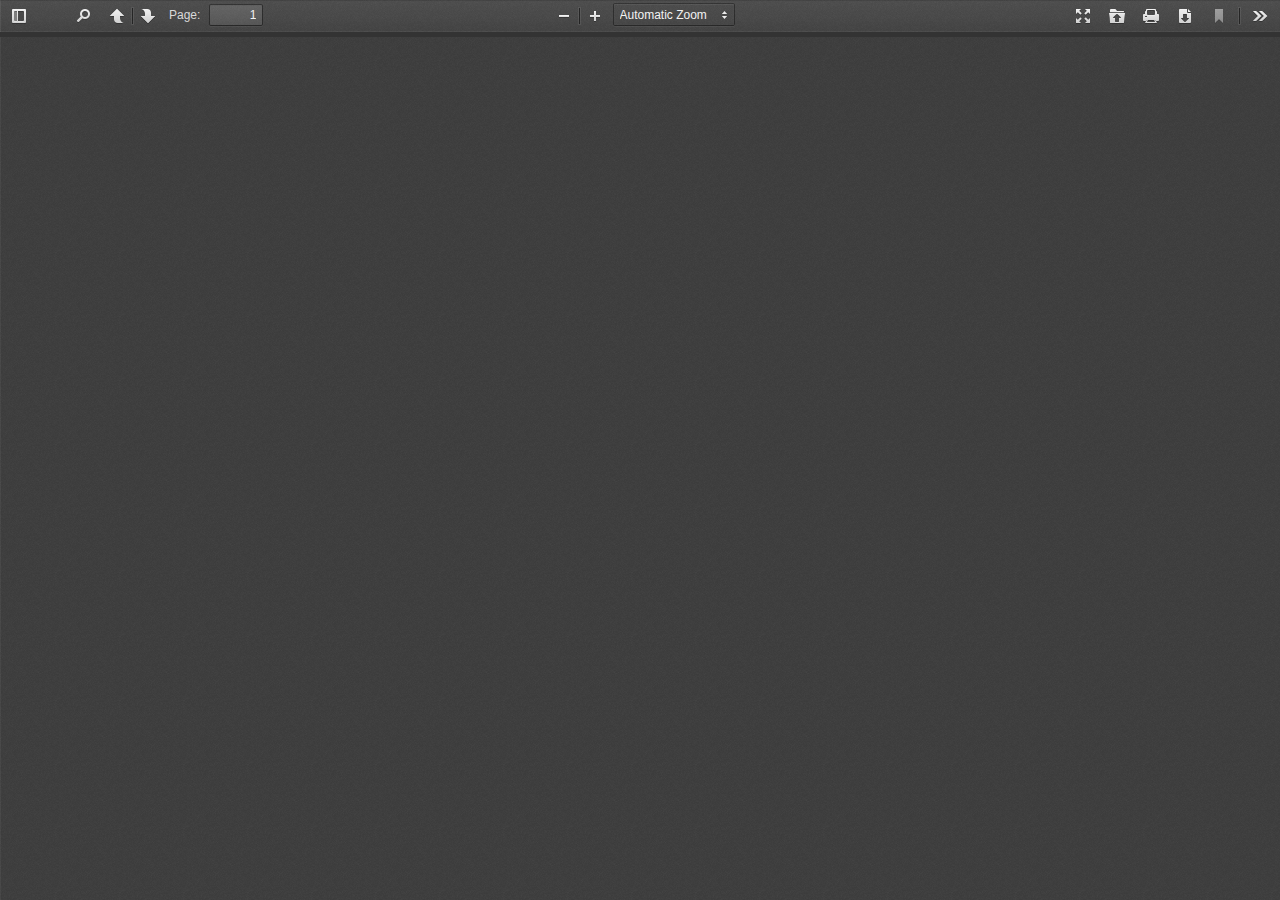
<file: indexdata/graphics/KolorBox/pdfjs/web/viewer.html>
﻿<!DOCTYPE html>
<!--
Copyright 2012 Mozilla Foundation

Licensed under the Apache License, Version 2.0 (the "License");
you may not use this file except in compliance with the License.
You may obtain a copy of the License at

    http://www.apache.org/licenses/LICENSE-2.0

Unless required by applicable law or agreed to in writing, software
distributed under the License is distributed on an "AS IS" BASIS,
WITHOUT WARRANTIES OR CONDITIONS OF ANY KIND, either express or implied.
See the License for the specific language governing permissions and
limitations under the License.

Adobe CMap resources are covered by their own copyright but the same license:

    Copyright 1990-2015 Adobe Systems Incorporated.

See https://github.com/adobe-type-tools/cmap-resources
-->
<html dir="ltr" mozdisallowselectionprint moznomarginboxes>
  <head>
    <meta charset="utf-8">
    <meta name="viewport" content="width=device-width, initial-scale=1, maximum-scale=1">
    <meta name="google" content="notranslate">
    <title>PDF.js viewer</title>

    <link rel="stylesheet" href="viewer.css"/>
    <script src="compatibility.js"></script>

	<!-- This snippet is used in production (included from viewer.html) -->
	<link rel="resource" type="application/l10n" href="locale/locale.properties"/>
	<script src="l10n.js"></script>
	<script src="../build/pdf.js"></script>

    <script src="debugger.js"></script>
    <script src="viewer.js"></script>
	<script>
		/*
		function getParameterByName(name) {
			name = name.replace(/[\[]/, "\\[").replace(/[\]]/, "\\]");
			var regex = new RegExp("[\\?&]" + name + "=([^&#]*)"),
				results = regex.exec(location.search);
			return results === null ? "" : decodeURIComponent(results[1].replace(/\+/g, " "));
		}
		DEFAULT_URL = '../../../../'+getParameterByName('pdf');
		*/
	</script>
  </head>

  <body tabindex="1" class="loadingInProgress">
    <div id="outerContainer">

      <div id="sidebarContainer">
        <div id="toolbarSidebar">
          <div class="splitToolbarButton toggled">
            <button id="viewThumbnail" class="toolbarButton group toggled" title="Show Thumbnails" tabindex="2" data-l10n-id="thumbs">
               <span data-l10n-id="thumbs_label">Thumbnails</span>
            </button>
            <button id="viewOutline" class="toolbarButton group" title="Show Document Outline" tabindex="3" data-l10n-id="outline">
               <span data-l10n-id="outline_label">Document Outline</span>
            </button>
            <button id="viewAttachments" class="toolbarButton group" title="Show Attachments" tabindex="4" data-l10n-id="attachments">
               <span data-l10n-id="attachments_label">Attachments</span>
            </button>
          </div>
        </div>
        <div id="sidebarContent">
          <div id="thumbnailView">
          </div>
          <div id="outlineView" class="hidden">
          </div>
          <div id="attachmentsView" class="hidden">
          </div>
        </div>
      </div>  <!-- sidebarContainer -->

      <div id="mainContainer">
        <div class="findbar hidden doorHanger hiddenSmallView" id="findbar">
          <label for="findInput" class="toolbarLabel" data-l10n-id="find_label">Find:</label>
          <input id="findInput" class="toolbarField" tabindex="91">
          <div class="splitToolbarButton">
            <button class="toolbarButton findPrevious" title="" id="findPrevious" tabindex="92" data-l10n-id="find_previous">
              <span data-l10n-id="find_previous_label">Previous</span>
            </button>
            <div class="splitToolbarButtonSeparator"></div>
            <button class="toolbarButton findNext" title="" id="findNext" tabindex="93" data-l10n-id="find_next">
              <span data-l10n-id="find_next_label">Next</span>
            </button>
          </div>
          <input type="checkbox" id="findHighlightAll" class="toolbarField" tabindex="94">
          <label for="findHighlightAll" class="toolbarLabel" data-l10n-id="find_highlight">Highlight all</label>
          <input type="checkbox" id="findMatchCase" class="toolbarField" tabindex="95">
          <label for="findMatchCase" class="toolbarLabel" data-l10n-id="find_match_case_label">Match case</label>
          <span id="findMsg" class="toolbarLabel"></span>
        </div>  <!-- findbar -->

        <div id="secondaryToolbar" class="secondaryToolbar hidden doorHangerRight">
          <div id="secondaryToolbarButtonContainer">
            <button id="secondaryPresentationMode" class="secondaryToolbarButton presentationMode visibleLargeView" title="Switch to Presentation Mode" tabindex="51" data-l10n-id="presentation_mode">
              <span data-l10n-id="presentation_mode_label">Presentation Mode</span>
            </button>

            <button id="secondaryOpenFile" class="secondaryToolbarButton openFile visibleLargeView" title="Open File" tabindex="52" data-l10n-id="open_file">
              <span data-l10n-id="open_file_label">Open</span>
            </button>

            <button id="secondaryPrint" class="secondaryToolbarButton print visibleMediumView" title="Print" tabindex="53" data-l10n-id="print">
              <span data-l10n-id="print_label">Print</span>
            </button>

            <button id="secondaryDownload" class="secondaryToolbarButton download visibleMediumView" title="Download" tabindex="54" data-l10n-id="download">
              <span data-l10n-id="download_label">Download</span>
            </button>

            <a href="#" id="secondaryViewBookmark" class="secondaryToolbarButton bookmark visibleSmallView" title="Current view (copy or open in new window)" tabindex="55" data-l10n-id="bookmark">
              <span data-l10n-id="bookmark_label">Current View</span>
            </a>

            <div class="horizontalToolbarSeparator visibleLargeView"></div>

            <button id="firstPage" class="secondaryToolbarButton firstPage" title="Go to First Page" tabindex="56" data-l10n-id="first_page">
              <span data-l10n-id="first_page_label">Go to First Page</span>
            </button>
            <button id="lastPage" class="secondaryToolbarButton lastPage" title="Go to Last Page" tabindex="57" data-l10n-id="last_page">
              <span data-l10n-id="last_page_label">Go to Last Page</span>
            </button>

            <div class="horizontalToolbarSeparator"></div>

            <button id="pageRotateCw" class="secondaryToolbarButton rotateCw" title="Rotate Clockwise" tabindex="58" data-l10n-id="page_rotate_cw">
              <span data-l10n-id="page_rotate_cw_label">Rotate Clockwise</span>
            </button>
            <button id="pageRotateCcw" class="secondaryToolbarButton rotateCcw" title="Rotate Counterclockwise" tabindex="59" data-l10n-id="page_rotate_ccw">
              <span data-l10n-id="page_rotate_ccw_label">Rotate Counterclockwise</span>
            </button>

            <div class="horizontalToolbarSeparator"></div>

            <button id="toggleHandTool" class="secondaryToolbarButton handTool" title="Enable hand tool" tabindex="60" data-l10n-id="hand_tool_enable">
              <span data-l10n-id="hand_tool_enable_label">Enable hand tool</span>
            </button>

            <div class="horizontalToolbarSeparator"></div>

            <button id="documentProperties" class="secondaryToolbarButton documentProperties" title="Document Properties…" tabindex="61" data-l10n-id="document_properties">
              <span data-l10n-id="document_properties_label">Document Properties…</span>
            </button>
          </div>
        </div>  <!-- secondaryToolbar -->

        <div class="toolbar">
          <div id="toolbarContainer">
            <div id="toolbarViewer">
              <div id="toolbarViewerLeft">
                <button id="sidebarToggle" class="toolbarButton" title="Toggle Sidebar" tabindex="11" data-l10n-id="toggle_sidebar">
                  <span data-l10n-id="toggle_sidebar_label">Toggle Sidebar</span>
                </button>
                <div class="toolbarButtonSpacer"></div>
                <button id="viewFind" class="toolbarButton group hiddenSmallView" title="Find in Document" tabindex="12" data-l10n-id="findbar">
                   <span data-l10n-id="findbar_label">Find</span>
                </button>
                <div class="splitToolbarButton">
                  <button class="toolbarButton pageUp" title="Previous Page" id="previous" tabindex="13" data-l10n-id="previous">
                    <span data-l10n-id="previous_label">Previous</span>
                  </button>
                  <div class="splitToolbarButtonSeparator"></div>
                  <button class="toolbarButton pageDown" title="Next Page" id="next" tabindex="14" data-l10n-id="next">
                    <span data-l10n-id="next_label">Next</span>
                  </button>
                </div>
                <label id="pageNumberLabel" class="toolbarLabel" for="pageNumber" data-l10n-id="page_label">Page: </label>
                <input type="number" id="pageNumber" class="toolbarField pageNumber" value="1" size="4" min="1" tabindex="15">
                <span id="numPages" class="toolbarLabel"></span>
              </div>
              <div id="toolbarViewerRight">
                <button id="presentationMode" class="toolbarButton presentationMode hiddenLargeView" title="Switch to Presentation Mode" tabindex="31" data-l10n-id="presentation_mode">
                  <span data-l10n-id="presentation_mode_label">Presentation Mode</span>
                </button>

                <button id="openFile" class="toolbarButton openFile hiddenLargeView" title="Open File" tabindex="32" data-l10n-id="open_file">
                  <span data-l10n-id="open_file_label">Open</span>
                </button>

                <button id="print" class="toolbarButton print hiddenMediumView" title="Print" tabindex="33" data-l10n-id="print">
                  <span data-l10n-id="print_label">Print</span>
                </button>

                <button id="download" class="toolbarButton download hiddenMediumView" title="Download" tabindex="34" data-l10n-id="download">
                  <span data-l10n-id="download_label">Download</span>
                </button>
                <a href="#" id="viewBookmark" class="toolbarButton bookmark hiddenSmallView" title="Current view (copy or open in new window)" tabindex="35" data-l10n-id="bookmark">
                  <span data-l10n-id="bookmark_label">Current View</span>
                </a>

                <div class="verticalToolbarSeparator hiddenSmallView"></div>

                <button id="secondaryToolbarToggle" class="toolbarButton" title="Tools" tabindex="36" data-l10n-id="tools">
                  <span data-l10n-id="tools_label">Tools</span>
                </button>
              </div>
              <div class="outerCenter">
                <div class="innerCenter" id="toolbarViewerMiddle">
                  <div class="splitToolbarButton">
                    <button id="zoomOut" class="toolbarButton zoomOut" title="Zoom Out" tabindex="21" data-l10n-id="zoom_out">
                      <span data-l10n-id="zoom_out_label">Zoom Out</span>
                    </button>
                    <div class="splitToolbarButtonSeparator"></div>
                    <button id="zoomIn" class="toolbarButton zoomIn" title="Zoom In" tabindex="22" data-l10n-id="zoom_in">
                      <span data-l10n-id="zoom_in_label">Zoom In</span>
                     </button>
                  </div>
                  <span id="scaleSelectContainer" class="dropdownToolbarButton">
                     <select id="scaleSelect" title="Zoom" tabindex="23" data-l10n-id="zoom">
                      <option id="pageAutoOption" title="" value="auto" selected="selected" data-l10n-id="page_scale_auto">Automatic Zoom</option>
                      <option id="pageActualOption" title="" value="page-actual" data-l10n-id="page_scale_actual">Actual Size</option>
                      <option id="pageFitOption" title="" value="page-fit" data-l10n-id="page_scale_fit">Fit Page</option>
                      <option id="pageWidthOption" title="" value="page-width" data-l10n-id="page_scale_width">Full Width</option>
                      <option id="customScaleOption" title="" value="custom"></option>
                      <option title="" value="0.5" data-l10n-id="page_scale_percent" data-l10n-args='{ "scale": 50 }'>50%</option>
                      <option title="" value="0.75" data-l10n-id="page_scale_percent" data-l10n-args='{ "scale": 75 }'>75%</option>
                      <option title="" value="1" data-l10n-id="page_scale_percent" data-l10n-args='{ "scale": 100 }'>100%</option>
                      <option title="" value="1.25" data-l10n-id="page_scale_percent" data-l10n-args='{ "scale": 125 }'>125%</option>
                      <option title="" value="1.5" data-l10n-id="page_scale_percent" data-l10n-args='{ "scale": 150 }'>150%</option>
                      <option title="" value="2" data-l10n-id="page_scale_percent" data-l10n-args='{ "scale": 200 }'>200%</option>
                      <option title="" value="3" data-l10n-id="page_scale_percent" data-l10n-args='{ "scale": 300 }'>300%</option>
                      <option title="" value="4" data-l10n-id="page_scale_percent" data-l10n-args='{ "scale": 400 }'>400%</option>
                    </select>
                  </span>
                </div>
              </div>
            </div>
            <div id="loadingBar">
              <div class="progress">
                <div class="glimmer">
                </div>
              </div>
            </div>
          </div>
        </div>

        <menu type="context" id="viewerContextMenu">
          <menuitem id="contextFirstPage" label="First Page"
                    data-l10n-id="first_page"></menuitem>
          <menuitem id="contextLastPage" label="Last Page"
                    data-l10n-id="last_page"></menuitem>
          <menuitem id="contextPageRotateCw" label="Rotate Clockwise"
                    data-l10n-id="page_rotate_cw"></menuitem>
          <menuitem id="contextPageRotateCcw" label="Rotate Counter-Clockwise"
                    data-l10n-id="page_rotate_ccw"></menuitem>
        </menu>

        <div id="viewerContainer" tabindex="0">
          <div id="viewer" class="pdfViewer"></div>
        </div>

        <div id="errorWrapper" hidden='true'>
          <div id="errorMessageLeft">
            <span id="errorMessage"></span>
            <button id="errorShowMore" data-l10n-id="error_more_info">
              More Information
            </button>
            <button id="errorShowLess" data-l10n-id="error_less_info" hidden='true'>
              Less Information
            </button>
          </div>
          <div id="errorMessageRight">
            <button id="errorClose" data-l10n-id="error_close">
              Close
            </button>
          </div>
          <div class="clearBoth"></div>
          <textarea id="errorMoreInfo" hidden='true' readonly="readonly"></textarea>
        </div>
      </div> <!-- mainContainer -->

      <div id="overlayContainer" class="hidden">
        <div id="passwordOverlay" class="container hidden">
          <div class="dialog">
            <div class="row">
              <p id="passwordText" data-l10n-id="password_label">Enter the password to open this PDF file:</p>
            </div>
            <div class="row">
              <input type="password" id="password" class="toolbarField" />
            </div>
            <div class="buttonRow">
              <button id="passwordCancel" class="overlayButton"><span data-l10n-id="password_cancel">Cancel</span></button>
              <button id="passwordSubmit" class="overlayButton"><span data-l10n-id="password_ok">OK</span></button>
            </div>
          </div>
        </div>
        <div id="documentPropertiesOverlay" class="container hidden">
          <div class="dialog">
            <div class="row">
              <span data-l10n-id="document_properties_file_name">File name:</span> <p id="fileNameField">-</p>
            </div>
            <div class="row">
              <span data-l10n-id="document_properties_file_size">File size:</span> <p id="fileSizeField">-</p>
            </div>
            <div class="separator"></div>
            <div class="row">
              <span data-l10n-id="document_properties_title">Title:</span> <p id="titleField">-</p>
            </div>
            <div class="row">
              <span data-l10n-id="document_properties_author">Author:</span> <p id="authorField">-</p>
            </div>
            <div class="row">
              <span data-l10n-id="document_properties_subject">Subject:</span> <p id="subjectField">-</p>
            </div>
            <div class="row">
              <span data-l10n-id="document_properties_keywords">Keywords:</span> <p id="keywordsField">-</p>
            </div>
            <div class="row">
              <span data-l10n-id="document_properties_creation_date">Creation Date:</span> <p id="creationDateField">-</p>
            </div>
            <div class="row">
              <span data-l10n-id="document_properties_modification_date">Modification Date:</span> <p id="modificationDateField">-</p>
            </div>
            <div class="row">
              <span data-l10n-id="document_properties_creator">Creator:</span> <p id="creatorField">-</p>
            </div>
            <div class="separator"></div>
            <div class="row">
              <span data-l10n-id="document_properties_producer">PDF Producer:</span> <p id="producerField">-</p>
            </div>
            <div class="row">
              <span data-l10n-id="document_properties_version">PDF Version:</span> <p id="versionField">-</p>
            </div>
            <div class="row">
              <span data-l10n-id="document_properties_page_count">Page Count:</span> <p id="pageCountField">-</p>
            </div>
            <div class="buttonRow">
              <button id="documentPropertiesClose" class="overlayButton"><span data-l10n-id="document_properties_close">Close</span></button>
            </div>
          </div>
        </div>
      </div>  <!-- overlayContainer -->

    </div> <!-- outerContainer -->
    <div id="printContainer"></div>
<div id="mozPrintCallback-shim" hidden>
  <style>
@media print {
  #printContainer div {
    page-break-after: always;
    page-break-inside: avoid;
  }
}
  </style>
  <style scoped>
#mozPrintCallback-shim {
  position: fixed;
  top: 0;
  left: 0;
  height: 100%;
  width: 100%;
  z-index: 9999999;

  display: block;
  text-align: center;
  background-color: rgba(0, 0, 0, 0.5);
}
#mozPrintCallback-shim[hidden] {
  display: none;
}
@media print {
  #mozPrintCallback-shim {
    display: none;
  }
}

#mozPrintCallback-shim .mozPrintCallback-dialog-box {
  display: inline-block;
  margin: -50px auto 0;
  position: relative;
  top: 45%;
  left: 0;
  min-width: 220px;
  max-width: 400px;

  padding: 9px;

  border: 1px solid hsla(0, 0%, 0%, .5);
  border-radius: 2px;
  box-shadow: 0 1px 4px rgba(0, 0, 0, 0.3);

  background-color: #474747;

  color: hsl(0, 0%, 85%);
  font-size: 16px;
  line-height: 20px;
}
#mozPrintCallback-shim .progress-row {
  clear: both;
  padding: 1em 0;
}
#mozPrintCallback-shim progress {
  width: 100%;
}
#mozPrintCallback-shim .relative-progress {
  clear: both;
  float: right;
}
#mozPrintCallback-shim .progress-actions {
  clear: both;
}
  </style>
  <div class="mozPrintCallback-dialog-box">
    <!-- TODO: Localise the following strings -->
    Preparing document for printing...
    <div class="progress-row">
      <progress value="0" max="100"></progress>
      <span class="relative-progress">0%</span>
    </div>
    <div class="progress-actions">
      <input type="button" value="Cancel" class="mozPrintCallback-cancel">
    </div>
  </div>
</div>

  </body>
</html>
</file>
<file: indexdata/graphics/KolorBox/pdfjs/web/viewer.css>
/* Copyright 2014 Mozilla Foundation
 *
 * Licensed under the Apache License, Version 2.0 (the "License");
 * you may not use this file except in compliance with the License.
 * You may obtain a copy of the License at
 *
 *     http://www.apache.org/licenses/LICENSE-2.0
 *
 * Unless required by applicable law or agreed to in writing, software
 * distributed under the License is distributed on an "AS IS" BASIS,
 * WITHOUT WARRANTIES OR CONDITIONS OF ANY KIND, either express or implied.
 * See the License for the specific language governing permissions and
 * limitations under the License.
 */

.textLayer {
  position: absolute;
  left: 0;
  top: 0;
  right: 0;
  bottom: 0;
  overflow: hidden;
  opacity: 0.2;
}

.textLayer > div {
  color: transparent;
  position: absolute;
  white-space: pre;
  cursor: text;
  -webkit-transform-origin: 0% 0%;
  -moz-transform-origin: 0% 0%;
  -o-transform-origin: 0% 0%;
  -ms-transform-origin: 0% 0%;
  transform-origin: 0% 0%;
}

.textLayer .highlight {
  margin: -1px;
  padding: 1px;

  background-color: rgb(180, 0, 170);
  border-radius: 4px;
}

.textLayer .highlight.begin {
  border-radius: 4px 0px 0px 4px;
}

.textLayer .highlight.end {
  border-radius: 0px 4px 4px 0px;
}

.textLayer .highlight.middle {
  border-radius: 0px;
}

.textLayer .highlight.selected {
  background-color: rgb(0, 100, 0);
}

.textLayer ::selection { background: rgb(0,0,255); }
.textLayer ::-moz-selection { background: rgb(0,0,255); }


.annotationLayer .annotLink > a:hover {
  opacity: 0.2;
  background: #ff0;
  box-shadow: 0px 2px 10px #ff0;
}

.annotationLayer .annotText > img {
  position: absolute;
  cursor: pointer;
}

.annotationLayer .annotTextContentWrapper {
  position: absolute;
  width: 20em;
}

.annotationLayer .annotTextContent {
  z-index: 200;
  float: left;
  max-width: 20em;
  background-color: #FFFF99;
  box-shadow: 0px 2px 5px #333;
  border-radius: 2px;
  padding: 0.6em;
  cursor: pointer;
}

.annotationLayer .annotTextContent > h1 {
  font-size: 1em;
  border-bottom: 1px solid #000000;
  padding-bottom: 0.2em;
}

.annotationLayer .annotTextContent > p {
  padding-top: 0.2em;
}

.annotationLayer .annotLink > a {
  position: absolute;
  font-size: 1em;
  top: 0;
  left: 0;
  width: 100%;
  height: 100%;
}

.annotationLayer .annotLink > a /* -ms-a */  {
  background: url("[data-uri]") 0 0 repeat;
}

.pdfViewer .canvasWrapper {
  overflow: hidden;
}

.pdfViewer .page {
  direction: ltr;
  width: 816px;
  height: 1056px;
  margin: 1px auto -8px auto;
  position: relative;
  overflow: visible;
  border: 9px solid transparent;
  background-clip: content-box;
  border-image: url(images/shadow.png) 9 9 repeat;
  background-color: white;
}

.pdfViewer.removePageBorders .page {
  margin: 0px auto 10px auto;
  border: none;
}

.pdfViewer .page canvas {
  margin: 0;
  display: block;
}

.pdfViewer .page .loadingIcon {
  position: absolute;
  display: block;
  left: 0;
  top: 0;
  right: 0;
  bottom: 0;
  background: url('images/loading-icon.gif') center no-repeat;
}

.pdfPresentationMode:-webkit-full-screen .pdfViewer .page {
  margin-bottom: 100%;
  border: 0;
}

.pdfPresentationMode:-moz-full-screen .pdfViewer .page {
  margin-bottom: 100%;
  border: 0;
}

.pdfPresentationMode:-ms-fullscreen .pdfViewer .page {
  margin-bottom: 100% !important;
  border: 0;
}

.pdfPresentationMode:fullscreen .pdfViewer .page {
  margin-bottom: 100%;
  border: 0;
}

* {
  padding: 0;
  margin: 0;
}

html {
  height: 100%;
  /* Font size is needed to make the activity bar the correct size. */
  font-size: 10px;
}

body {
  height: 100%;
  background-color: #404040;
  background-image: url(images/texture.png);
}

body,
input,
button,
select {
  font: message-box;
  outline: none;
}

.hidden {
  display: none !important;
}
[hidden] {
  display: none !important;
}

#viewerContainer.pdfPresentationMode:-webkit-full-screen {
  top: 0px;
  border-top: 2px solid transparent;
  background-color: #000;
  width: 100%;
  height: 100%;
  overflow: hidden;
  cursor: none;
  -webkit-user-select: none;
}

#viewerContainer.pdfPresentationMode:-moz-full-screen {
  top: 0px;
  border-top: 2px solid transparent;
  background-color: #000;
  width: 100%;
  height: 100%;
  overflow: hidden;
  cursor: none;
  -moz-user-select: none;
}

#viewerContainer.pdfPresentationMode:-ms-fullscreen {
  top: 0px !important;
  border-top: 2px solid transparent;
  width: 100%;
  height: 100%;
  overflow: hidden !important;
  cursor: none;
  -ms-user-select: none;
}

#viewerContainer.pdfPresentationMode:-ms-fullscreen::-ms-backdrop {
  background-color: #000;
}

#viewerContainer.pdfPresentationMode:fullscreen {
  top: 0px;
  border-top: 2px solid transparent;
  background-color: #000;
  width: 100%;
  height: 100%;
  overflow: hidden;
  cursor: none;
  -webkit-user-select: none;
  -moz-user-select: none;
  -ms-user-select: none;
}

.pdfPresentationMode:-webkit-full-screen a:not(.internalLink) {
  display: none;
}

.pdfPresentationMode:-moz-full-screen a:not(.internalLink) {
  display: none;
}

.pdfPresentationMode:-ms-fullscreen a:not(.internalLink) {
  display: none !important;
}

.pdfPresentationMode:fullscreen a:not(.internalLink) {
  display: none;
}

.pdfPresentationMode:-webkit-full-screen .textLayer > div {
  cursor: none;
}

.pdfPresentationMode:-moz-full-screen .textLayer > div {
  cursor: none;
}

.pdfPresentationMode:-ms-fullscreen .textLayer > div {
  cursor: none;
}

.pdfPresentationMode:fullscreen .textLayer > div {
  cursor: none;
}

.pdfPresentationMode.pdfPresentationModeControls > *,
.pdfPresentationMode.pdfPresentationModeControls .textLayer > div {
  cursor: default;
}

/* outer/inner center provides horizontal center */
.outerCenter {
  pointer-events: none;
  position: relative;
}
html[dir='ltr'] .outerCenter {
  float: right;
  right: 50%;
}
html[dir='rtl'] .outerCenter {
  float: left;
  left: 50%;
}
.innerCenter {
  pointer-events: auto;
  position: relative;
}
html[dir='ltr'] .innerCenter {
  float: right;
  right: -50%;
}
html[dir='rtl'] .innerCenter {
  float: left;
  left: -50%;
}

#outerContainer {
  width: 100%;
  height: 100%;
  position: relative;
}

#sidebarContainer {
  position: absolute;
  top: 0;
  bottom: 0;
  width: 200px;
  visibility: hidden;
  -webkit-transition-duration: 200ms;
  -webkit-transition-timing-function: ease;
  transition-duration: 200ms;
  transition-timing-function: ease;

}
html[dir='ltr'] #sidebarContainer {
  -webkit-transition-property: left;
  transition-property: left;
  left: -200px;
}
html[dir='rtl'] #sidebarContainer {
  -webkit-transition-property: right;
  transition-property: right;
  right: -200px;
}

#outerContainer.sidebarMoving > #sidebarContainer,
#outerContainer.sidebarOpen > #sidebarContainer {
  visibility: visible;
}
html[dir='ltr'] #outerContainer.sidebarOpen > #sidebarContainer {
  left: 0px;
}
html[dir='rtl'] #outerContainer.sidebarOpen > #sidebarContainer {
  right: 0px;
}

#mainContainer {
  position: absolute;
  top: 0;
  right: 0;
  bottom: 0;
  left: 0;
  min-width: 320px;
  -webkit-transition-duration: 200ms;
  -webkit-transition-timing-function: ease;
  transition-duration: 200ms;
  transition-timing-function: ease;
}
html[dir='ltr'] #outerContainer.sidebarOpen > #mainContainer {
  -webkit-transition-property: left;
  transition-property: left;
  left: 200px;
}
html[dir='rtl'] #outerContainer.sidebarOpen > #mainContainer {
  -webkit-transition-property: right;
  transition-property: right;
  right: 200px;
}

#sidebarContent {
  top: 32px;
  bottom: 0;
  overflow: auto;
  -webkit-overflow-scrolling: touch;
  position: absolute;
  width: 200px;
  background-color: hsla(0,0%,0%,.1);
}
html[dir='ltr'] #sidebarContent {
  left: 0;
  box-shadow: inset -1px 0 0 hsla(0,0%,0%,.25);
}
html[dir='rtl'] #sidebarContent {
  right: 0;
  box-shadow: inset 1px 0 0 hsla(0,0%,0%,.25);
}

#viewerContainer {
  overflow: auto;
  -webkit-overflow-scrolling: touch;
  position: absolute;
  top: 32px;
  right: 0;
  bottom: 0;
  left: 0;
  outline: none;
}
html[dir='ltr'] #viewerContainer {
  box-shadow: inset 1px 0 0 hsla(0,0%,100%,.05);
}
html[dir='rtl'] #viewerContainer {
  box-shadow: inset -1px 0 0 hsla(0,0%,100%,.05);
}

.toolbar {
  position: relative;
  left: 0;
  right: 0;
  z-index: 9999;
  cursor: default;
}

#toolbarContainer {
  width: 100%;
}

#toolbarSidebar {
  width: 200px;
  height: 32px;
  background-color: #424242; /* fallback */
  background-image: url(images/texture.png),
                    linear-gradient(hsla(0,0%,30%,.99), hsla(0,0%,25%,.95));
}
html[dir='ltr'] #toolbarSidebar {
  box-shadow: inset -1px 0 0 rgba(0, 0, 0, 0.25),
              inset 0 -1px 0 hsla(0,0%,100%,.05),
              0 1px 0 hsla(0,0%,0%,.15),
              0 0 1px hsla(0,0%,0%,.1);
}
html[dir='rtl'] #toolbarSidebar {
  box-shadow: inset 1px 0 0 rgba(0, 0, 0, 0.25),
              inset 0 1px 0 hsla(0,0%,100%,.05),
              0 1px 0 hsla(0,0%,0%,.15),
              0 0 1px hsla(0,0%,0%,.1);
}

#toolbarContainer, .findbar, .secondaryToolbar {
  position: relative;
  height: 32px;
  background-color: #474747; /* fallback */
  background-image: url(images/texture.png),
                    linear-gradient(hsla(0,0%,32%,.99), hsla(0,0%,27%,.95));
}
html[dir='ltr'] #toolbarContainer, .findbar, .secondaryToolbar {
  box-shadow: inset 1px 0 0 hsla(0,0%,100%,.08),
              inset 0 1px 1px hsla(0,0%,0%,.15),
              inset 0 -1px 0 hsla(0,0%,100%,.05),
              0 1px 0 hsla(0,0%,0%,.15),
              0 1px 1px hsla(0,0%,0%,.1);
}
html[dir='rtl'] #toolbarContainer, .findbar, .secondaryToolbar {
  box-shadow: inset -1px 0 0 hsla(0,0%,100%,.08),
              inset 0 1px 1px hsla(0,0%,0%,.15),
              inset 0 -1px 0 hsla(0,0%,100%,.05),
              0 1px 0 hsla(0,0%,0%,.15),
              0 1px 1px hsla(0,0%,0%,.1);
}

#toolbarViewer {
  height: 32px;
}

#loadingBar {
  position: relative;
  width: 100%;
  height: 4px;
  background-color: #333;
  border-bottom: 1px solid #333;
}

#loadingBar .progress {
  position: absolute;
  top: 0;
  left: 0;
  width: 0%;
  height: 100%;
  background-color: #ddd;
  overflow: hidden;
  -webkit-transition: width 200ms;
  transition: width 200ms;
}

@-webkit-keyframes progressIndeterminate {
  0% { left: 0%; }
  50% { left: 100%; }
  100% { left: 100%; }
}

@keyframes progressIndeterminate {
  0% { left: 0%; }
  50% { left: 100%; }
  100% { left: 100%; }
}

#loadingBar .progress.indeterminate {
  background-color: #999;
  -webkit-transition: none;
  transition: none;
}

#loadingBar .indeterminate .glimmer {
  position: absolute;
  top: 0;
  left: 0;
  height: 100%;
  width: 50px;

  background-image: linear-gradient(to right, #999 0%, #fff 50%, #999 100%);
  background-size: 100% 100%;
  background-repeat: no-repeat;

  -webkit-animation: progressIndeterminate 2s linear infinite;
  animation: progressIndeterminate 2s linear infinite;
}

.findbar, .secondaryToolbar {
  top: 32px;
  position: absolute;
  z-index: 10000;
  height: 32px;

  min-width: 16px;
  padding: 0px 6px 0px 6px;
  margin: 4px 2px 4px 2px;
  color: hsl(0,0%,85%);
  font-size: 12px;
  line-height: 14px;
  text-align: left;
  cursor: default;
}

html[dir='ltr'] .findbar {
  left: 68px;
}

html[dir='rtl'] .findbar {
  right: 68px;
}

.findbar label {
  -webkit-user-select: none;
  -moz-user-select: none;
}

#findInput[data-status="pending"] {
  background-image: url(images/loading-small.png);
  background-repeat: no-repeat;
  background-position: right;
}
html[dir='rtl'] #findInput[data-status="pending"] {
  background-position: left;
}

.secondaryToolbar {
  padding: 6px;
  height: auto;
  z-index: 30000;
}
html[dir='ltr'] .secondaryToolbar {
  right: 4px;
}
html[dir='rtl'] .secondaryToolbar {
  left: 4px;
}

#secondaryToolbarButtonContainer {
  max-width: 200px;
  max-height: 400px;
  overflow-y: auto;
  -webkit-overflow-scrolling: touch;
  margin-bottom: -4px;
}

.doorHanger,
.doorHangerRight {
  border: 1px solid hsla(0,0%,0%,.5);
  border-radius: 2px;
  box-shadow: 0 1px 4px rgba(0, 0, 0, 0.3);
}
.doorHanger:after, .doorHanger:before,
.doorHangerRight:after, .doorHangerRight:before {
  bottom: 100%;
  border: solid transparent;
  content: " ";
  height: 0;
  width: 0;
  position: absolute;
  pointer-events: none;
}
.doorHanger:after,
.doorHangerRight:after {
  border-bottom-color: hsla(0,0%,32%,.99);
  border-width: 8px;
}
.doorHanger:before,
.doorHangerRight:before {
  border-bottom-color: hsla(0,0%,0%,.5);
  border-width: 9px;
}

html[dir='ltr'] .doorHanger:after,
html[dir='rtl'] .doorHangerRight:after {
  left: 13px;
  margin-left: -8px;
}

html[dir='ltr'] .doorHanger:before,
html[dir='rtl'] .doorHangerRight:before {
  left: 13px;
  margin-left: -9px;
}

html[dir='rtl'] .doorHanger:after,
html[dir='ltr'] .doorHangerRight:after {
  right: 13px;
  margin-right: -8px;
}

html[dir='rtl'] .doorHanger:before,
html[dir='ltr'] .doorHangerRight:before {
  right: 13px;
  margin-right: -9px;
}

#findMsg {
  font-style: italic;
  color: #A6B7D0;
}

#findInput.notFound {
  background-color: rgb(255, 102, 102);
}

html[dir='ltr'] #toolbarViewerLeft {
  margin-left: -1px;
}
html[dir='rtl'] #toolbarViewerRight {
  margin-right: -1px;
}

html[dir='ltr'] #toolbarViewerLeft,
html[dir='rtl'] #toolbarViewerRight {
  position: absolute;
  top: 0;
  left: 0;
}
html[dir='ltr'] #toolbarViewerRight,
html[dir='rtl'] #toolbarViewerLeft {
  position: absolute;
  top: 0;
  right: 0;
}
html[dir='ltr'] #toolbarViewerLeft > *,
html[dir='ltr'] #toolbarViewerMiddle > *,
html[dir='ltr'] #toolbarViewerRight > *,
html[dir='ltr'] .findbar > * {
  position: relative;
  float: left;
}
html[dir='rtl'] #toolbarViewerLeft > *,
html[dir='rtl'] #toolbarViewerMiddle > *,
html[dir='rtl'] #toolbarViewerRight > *,
html[dir='rtl'] .findbar > * {
  position: relative;
  float: right;
}

html[dir='ltr'] .splitToolbarButton {
  margin: 3px 2px 4px 0;
  display: inline-block;
}
html[dir='rtl'] .splitToolbarButton {
  margin: 3px 0 4px 2px;
  display: inline-block;
}
html[dir='ltr'] .splitToolbarButton > .toolbarButton {
  border-radius: 0;
  float: left;
}
html[dir='rtl'] .splitToolbarButton > .toolbarButton {
  border-radius: 0;
  float: right;
}

.toolbarButton,
.secondaryToolbarButton,
.overlayButton {
  border: 0 none;
  background: none;
  width: 32px;
  height: 25px;
}

.toolbarButton > span {
  display: inline-block;
  width: 0;
  height: 0;
  overflow: hidden;
}

.toolbarButton[disabled],
.secondaryToolbarButton[disabled],
.overlayButton[disabled] {
  opacity: .5;
}

.toolbarButton.group {
  margin-right: 0;
}

.splitToolbarButton.toggled .toolbarButton {
  margin: 0;
}

.splitToolbarButton:hover > .toolbarButton,
.splitToolbarButton:focus > .toolbarButton,
.splitToolbarButton.toggled > .toolbarButton,
.toolbarButton.textButton {
  background-color: hsla(0,0%,0%,.12);
  background-image: linear-gradient(hsla(0,0%,100%,.05), hsla(0,0%,100%,0));
  background-clip: padding-box;
  border: 1px solid hsla(0,0%,0%,.35);
  border-color: hsla(0,0%,0%,.32) hsla(0,0%,0%,.38) hsla(0,0%,0%,.42);
  box-shadow: 0 1px 0 hsla(0,0%,100%,.05) inset,
              0 0 1px hsla(0,0%,100%,.15) inset,
              0 1px 0 hsla(0,0%,100%,.05);
  -webkit-transition-property: background-color, border-color, box-shadow;
  -webkit-transition-duration: 150ms;
  -webkit-transition-timing-function: ease;
  transition-property: background-color, border-color, box-shadow;
  transition-duration: 150ms;
  transition-timing-function: ease;

}
.splitToolbarButton > .toolbarButton:hover,
.splitToolbarButton > .toolbarButton:focus,
.dropdownToolbarButton:hover,
.overlayButton:hover,
.overlayButton:focus,
.toolbarButton.textButton:hover,
.toolbarButton.textButton:focus {
  background-color: hsla(0,0%,0%,.2);
  box-shadow: 0 1px 0 hsla(0,0%,100%,.05) inset,
              0 0 1px hsla(0,0%,100%,.15) inset,
              0 0 1px hsla(0,0%,0%,.05);
  z-index: 199;
}
.splitToolbarButton > .toolbarButton {
  position: relative;
}
html[dir='ltr'] .splitToolbarButton > .toolbarButton:first-child,
html[dir='rtl'] .splitToolbarButton > .toolbarButton:last-child {
  position: relative;
  margin: 0;
  margin-right: -1px;
  border-top-left-radius: 2px;
  border-bottom-left-radius: 2px;
  border-right-color: transparent;
}
html[dir='ltr'] .splitToolbarButton > .toolbarButton:last-child,
html[dir='rtl'] .splitToolbarButton > .toolbarButton:first-child {
  position: relative;
  margin: 0;
  margin-left: -1px;
  border-top-right-radius: 2px;
  border-bottom-right-radius: 2px;
  border-left-color: transparent;
}
.splitToolbarButtonSeparator {
  padding: 8px 0;
  width: 1px;
  background-color: hsla(0,0%,0%,.5);
  z-index: 99;
  box-shadow: 0 0 0 1px hsla(0,0%,100%,.08);
  display: inline-block;
  margin: 5px 0;
}
html[dir='ltr'] .splitToolbarButtonSeparator {
  float: left;
}
html[dir='rtl'] .splitToolbarButtonSeparator {
  float: right;
}
.splitToolbarButton:hover > .splitToolbarButtonSeparator,
.splitToolbarButton.toggled > .splitToolbarButtonSeparator {
  padding: 12px 0;
  margin: 1px 0;
  box-shadow: 0 0 0 1px hsla(0,0%,100%,.03);
  -webkit-transition-property: padding;
  -webkit-transition-duration: 10ms;
  -webkit-transition-timing-function: ease;
  transition-property: padding;
  transition-duration: 10ms;
  transition-timing-function: ease;
}

.toolbarButton,
.dropdownToolbarButton,
.secondaryToolbarButton,
.overlayButton {
  min-width: 16px;
  padding: 2px 6px 0;
  border: 1px solid transparent;
  border-radius: 2px;
  color: hsla(0,0%,100%,.8);
  font-size: 12px;
  line-height: 14px;
  -webkit-user-select: none;
  -moz-user-select: none;
  -ms-user-select: none;
  /* Opera does not support user-select, use <... unselectable="on"> instead */
  cursor: default;
  -webkit-transition-property: background-color, border-color, box-shadow;
  -webkit-transition-duration: 150ms;
  -webkit-transition-timing-function: ease;
  transition-property: background-color, border-color, box-shadow;
  transition-duration: 150ms;
  transition-timing-function: ease;
}

html[dir='ltr'] .toolbarButton,
html[dir='ltr'] .overlayButton,
html[dir='ltr'] .dropdownToolbarButton {
  margin: 3px 2px 4px 0;
}
html[dir='rtl'] .toolbarButton,
html[dir='rtl'] .overlayButton,
html[dir='rtl'] .dropdownToolbarButton {
  margin: 3px 0 4px 2px;
}

.toolbarButton:hover,
.toolbarButton:focus,
.dropdownToolbarButton,
.overlayButton,
.secondaryToolbarButton:hover,
.secondaryToolbarButton:focus {
  background-color: hsla(0,0%,0%,.12);
  background-image: linear-gradient(hsla(0,0%,100%,.05), hsla(0,0%,100%,0));
  background-clip: padding-box;
  border: 1px solid hsla(0,0%,0%,.35);
  border-color: hsla(0,0%,0%,.32) hsla(0,0%,0%,.38) hsla(0,0%,0%,.42);
  box-shadow: 0 1px 0 hsla(0,0%,100%,.05) inset,
              0 0 1px hsla(0,0%,100%,.15) inset,
              0 1px 0 hsla(0,0%,100%,.05);
}

.toolbarButton:hover:active,
.overlayButton:hover:active,
.dropdownToolbarButton:hover:active,
.secondaryToolbarButton:hover:active {
  background-color: hsla(0,0%,0%,.2);
  background-image: linear-gradient(hsla(0,0%,100%,.05), hsla(0,0%,100%,0));
  border-color: hsla(0,0%,0%,.35) hsla(0,0%,0%,.4) hsla(0,0%,0%,.45);
  box-shadow: 0 1px 1px hsla(0,0%,0%,.1) inset,
              0 0 1px hsla(0,0%,0%,.2) inset,
              0 1px 0 hsla(0,0%,100%,.05);
  -webkit-transition-property: background-color, border-color, box-shadow;
  -webkit-transition-duration: 10ms;
  -webkit-transition-timing-function: linear;
  transition-property: background-color, border-color, box-shadow;
  transition-duration: 10ms;
  transition-timing-function: linear;
}

.toolbarButton.toggled,
.splitToolbarButton.toggled > .toolbarButton.toggled,
.secondaryToolbarButton.toggled {
  background-color: hsla(0,0%,0%,.3);
  background-image: linear-gradient(hsla(0,0%,100%,.05), hsla(0,0%,100%,0));
  border-color: hsla(0,0%,0%,.4) hsla(0,0%,0%,.45) hsla(0,0%,0%,.5);
  box-shadow: 0 1px 1px hsla(0,0%,0%,.1) inset,
              0 0 1px hsla(0,0%,0%,.2) inset,
              0 1px 0 hsla(0,0%,100%,.05);
  -webkit-transition-property: background-color, border-color, box-shadow;
  -webkit-transition-duration: 10ms;
  -webkit-transition-timing-function: linear;
  transition-property: background-color, border-color, box-shadow;
  transition-duration: 10ms;
  transition-timing-function: linear;
}

.toolbarButton.toggled:hover:active,
.splitToolbarButton.toggled > .toolbarButton.toggled:hover:active,
.secondaryToolbarButton.toggled:hover:active {
  background-color: hsla(0,0%,0%,.4);
  border-color: hsla(0,0%,0%,.4) hsla(0,0%,0%,.5) hsla(0,0%,0%,.55);
  box-shadow: 0 1px 1px hsla(0,0%,0%,.2) inset,
              0 0 1px hsla(0,0%,0%,.3) inset,
              0 1px 0 hsla(0,0%,100%,.05);
}

.dropdownToolbarButton {
  width: 120px;
  max-width: 120px;
  padding: 0;
  overflow: hidden;
  background: url(images/toolbarButton-menuArrows.png) no-repeat;
}
html[dir='ltr'] .dropdownToolbarButton {
  background-position: 95%;
}
html[dir='rtl'] .dropdownToolbarButton {
  background-position: 5%;
}

.dropdownToolbarButton > select {
  min-width: 140px;
  font-size: 12px;
  color: hsl(0,0%,95%);
  margin: 0;
  padding: 3px 2px 2px;
  border: none;
  background: rgba(0,0,0,0); /* Opera does not support 'transparent' <select> background */
}

.dropdownToolbarButton > select > option {
  background: hsl(0,0%,24%);
}

#customScaleOption {
  display: none;
}

#pageWidthOption {
  border-bottom: 1px rgba(255, 255, 255, .5) solid;
}

html[dir='ltr'] .splitToolbarButton:first-child,
html[dir='ltr'] .toolbarButton:first-child,
html[dir='rtl'] .splitToolbarButton:last-child,
html[dir='rtl'] .toolbarButton:last-child {
  margin-left: 4px;
}
html[dir='ltr'] .splitToolbarButton:last-child,
html[dir='ltr'] .toolbarButton:last-child,
html[dir='rtl'] .splitToolbarButton:first-child,
html[dir='rtl'] .toolbarButton:first-child {
  margin-right: 4px;
}

.toolbarButtonSpacer {
  width: 30px;
  display: inline-block;
  height: 1px;
}

.toolbarButtonFlexibleSpacer {
  -webkit-box-flex: 1;
  -moz-box-flex: 1;
  min-width: 30px;
}

html[dir='ltr'] #findPrevious {
  margin-left: 3px;
}
html[dir='ltr'] #findNext {
  margin-right: 3px;
}

html[dir='rtl'] #findPrevious {
  margin-right: 3px;
}
html[dir='rtl'] #findNext {
  margin-left: 3px;
}

.toolbarButton::before,
.secondaryToolbarButton::before {
  /* All matching images have a size of 16x16
   * All relevant containers have a size of 32x25 */
  position: absolute;
  display: inline-block;
  top: 4px;
  left: 7px;
}

html[dir="ltr"] .secondaryToolbarButton::before {
  left: 4px;
}
html[dir="rtl"] .secondaryToolbarButton::before {
  right: 4px;
}

html[dir='ltr'] .toolbarButton#sidebarToggle::before {
  content: url(images/toolbarButton-sidebarToggle.png);
}
html[dir='rtl'] .toolbarButton#sidebarToggle::before {
  content: url(images/toolbarButton-sidebarToggle-rtl.png);
}

html[dir='ltr'] .toolbarButton#secondaryToolbarToggle::before {
  content: url(images/toolbarButton-secondaryToolbarToggle.png);
}
html[dir='rtl'] .toolbarButton#secondaryToolbarToggle::before {
  content: url(images/toolbarButton-secondaryToolbarToggle-rtl.png);
}

html[dir='ltr'] .toolbarButton.findPrevious::before {
  content: url(images/findbarButton-previous.png);
}
html[dir='rtl'] .toolbarButton.findPrevious::before {
  content: url(images/findbarButton-previous-rtl.png);
}

html[dir='ltr'] .toolbarButton.findNext::before {
  content: url(images/findbarButton-next.png);
}
html[dir='rtl'] .toolbarButton.findNext::before {
  content: url(images/findbarButton-next-rtl.png);
}

html[dir='ltr'] .toolbarButton.pageUp::before {
  content: url(images/toolbarButton-pageUp.png);
}
html[dir='rtl'] .toolbarButton.pageUp::before {
  content: url(images/toolbarButton-pageUp-rtl.png);
}

html[dir='ltr'] .toolbarButton.pageDown::before {
  content: url(images/toolbarButton-pageDown.png);
}
html[dir='rtl'] .toolbarButton.pageDown::before {
  content: url(images/toolbarButton-pageDown-rtl.png);
}

.toolbarButton.zoomOut::before {
  content: url(images/toolbarButton-zoomOut.png);
}

.toolbarButton.zoomIn::before {
  content: url(images/toolbarButton-zoomIn.png);
}

.toolbarButton.presentationMode::before,
.secondaryToolbarButton.presentationMode::before {
  content: url(images/toolbarButton-presentationMode.png);
}

.toolbarButton.print::before,
.secondaryToolbarButton.print::before {
  content: url(images/toolbarButton-print.png);
}

.toolbarButton.openFile::before,
.secondaryToolbarButton.openFile::before {
  content: url(images/toolbarButton-openFile.png);
}

.toolbarButton.download::before,
.secondaryToolbarButton.download::before {
  content: url(images/toolbarButton-download.png);
}

.toolbarButton.bookmark,
.secondaryToolbarButton.bookmark {
  -webkit-box-sizing: border-box;
  -moz-box-sizing: border-box;
  box-sizing: border-box;
  outline: none;
  padding-top: 4px;
  text-decoration: none;
}
.secondaryToolbarButton.bookmark {
  padding-top: 5px;
}

.bookmark[href='#'] {
  opacity: .5;
  pointer-events: none;
}

.toolbarButton.bookmark::before,
.secondaryToolbarButton.bookmark::before {
  content: url(images/toolbarButton-bookmark.png);
}

#viewThumbnail.toolbarButton::before {
  content: url(images/toolbarButton-viewThumbnail.png);
}

html[dir="ltr"] #viewOutline.toolbarButton::before {
  content: url(images/toolbarButton-viewOutline.png);
}
html[dir="rtl"] #viewOutline.toolbarButton::before {
  content: url(images/toolbarButton-viewOutline-rtl.png);
}

#viewAttachments.toolbarButton::before {
  content: url(images/toolbarButton-viewAttachments.png);
}

#viewFind.toolbarButton::before {
  content: url(images/toolbarButton-search.png);
}

.secondaryToolbarButton {
  position: relative;
  margin: 0 0 4px 0;
  padding: 3px 0 1px 0;
  height: auto;
  min-height: 25px;
  width: auto;
  min-width: 100%;
  white-space: normal;
}
html[dir="ltr"] .secondaryToolbarButton {
  padding-left: 24px;
  text-align: left;
}
html[dir="rtl"] .secondaryToolbarButton {
  padding-right: 24px;
  text-align: right;
}
html[dir="ltr"] .secondaryToolbarButton.bookmark {
  padding-left: 27px;
}
html[dir="rtl"] .secondaryToolbarButton.bookmark {
  padding-right: 27px;
}

html[dir="ltr"] .secondaryToolbarButton > span {
  padding-right: 4px;
}
html[dir="rtl"] .secondaryToolbarButton > span {
  padding-left: 4px;
}

.secondaryToolbarButton.firstPage::before {
  content: url(images/secondaryToolbarButton-firstPage.png);
}

.secondaryToolbarButton.lastPage::before {
  content: url(images/secondaryToolbarButton-lastPage.png);
}

.secondaryToolbarButton.rotateCcw::before {
  content: url(images/secondaryToolbarButton-rotateCcw.png);
}

.secondaryToolbarButton.rotateCw::before {
  content: url(images/secondaryToolbarButton-rotateCw.png);
}

.secondaryToolbarButton.handTool::before {
  content: url(images/secondaryToolbarButton-handTool.png);
}

.secondaryToolbarButton.documentProperties::before {
  content: url(images/secondaryToolbarButton-documentProperties.png);
}

.verticalToolbarSeparator {
  display: block;
  padding: 8px 0;
  margin: 8px 4px;
  width: 1px;
  background-color: hsla(0,0%,0%,.5);
  box-shadow: 0 0 0 1px hsla(0,0%,100%,.08);
}
html[dir='ltr'] .verticalToolbarSeparator {
  margin-left: 2px;
}
html[dir='rtl'] .verticalToolbarSeparator {
  margin-right: 2px;
}

.horizontalToolbarSeparator {
  display: block;
  margin: 0 0 4px 0;
  height: 1px;
  width: 100%;
  background-color: hsla(0,0%,0%,.5);
  box-shadow: 0 0 0 1px hsla(0,0%,100%,.08);
}

.toolbarField {
  padding: 3px 6px;
  margin: 4px 0 4px 0;
  border: 1px solid transparent;
  border-radius: 2px;
  background-color: hsla(0,0%,100%,.09);
  background-image: linear-gradient(hsla(0,0%,100%,.05), hsla(0,0%,100%,0));
  background-clip: padding-box;
  border: 1px solid hsla(0,0%,0%,.35);
  border-color: hsla(0,0%,0%,.32) hsla(0,0%,0%,.38) hsla(0,0%,0%,.42);
  box-shadow: 0 1px 0 hsla(0,0%,0%,.05) inset,
              0 1px 0 hsla(0,0%,100%,.05);
  color: hsl(0,0%,95%);
  font-size: 12px;
  line-height: 14px;
  outline-style: none;
  transition-property: background-color, border-color, box-shadow;
  transition-duration: 150ms;
  transition-timing-function: ease;
}

.toolbarField[type=checkbox] {
  display: inline-block;
  margin: 8px 0px;
}

.toolbarField.pageNumber {
  -moz-appearance: textfield; /* hides the spinner in moz */
  min-width: 16px;
  text-align: right;
  width: 40px;
}

.toolbarField.pageNumber.visiblePageIsLoading {
  background-image: url(images/loading-small.png);
  background-repeat: no-repeat;
  background-position: 1px;
}

.toolbarField.pageNumber::-webkit-inner-spin-button,
.toolbarField.pageNumber::-webkit-outer-spin-button {
    -webkit-appearance: none;
    margin: 0;
}

.toolbarField:hover {
  background-color: hsla(0,0%,100%,.11);
  border-color: hsla(0,0%,0%,.4) hsla(0,0%,0%,.43) hsla(0,0%,0%,.45);
}

.toolbarField:focus {
  background-color: hsla(0,0%,100%,.15);
  border-color: hsla(204,100%,65%,.8) hsla(204,100%,65%,.85) hsla(204,100%,65%,.9);
}

.toolbarLabel {
  min-width: 16px;
  padding: 3px 6px 3px 2px;
  margin: 4px 2px 4px 0;
  border: 1px solid transparent;
  border-radius: 2px;
  color: hsl(0,0%,85%);
  font-size: 12px;
  line-height: 14px;
  text-align: left;
  -webkit-user-select: none;
  -moz-user-select: none;
  cursor: default;
}

#thumbnailView {
  position: absolute;
  width: 120px;
  top: 0;
  bottom: 0;
  padding: 10px 40px 0;
  overflow: auto;
  -webkit-overflow-scrolling: touch;
}

.thumbnail {
  float: left;
  margin-bottom: 5px;
}

#thumbnailView > a:last-of-type > .thumbnail {
  margin-bottom: 10px;
}

#thumbnailView > a:last-of-type > .thumbnail:not([data-loaded]) {
  margin-bottom: 9px;
}

.thumbnail:not([data-loaded]) {
  border: 1px dashed rgba(255, 255, 255, 0.5);
  margin: -1px -1px 4px -1px;
}

.thumbnailImage {
  border: 1px solid transparent;
  box-shadow: 0 0 0 1px rgba(0, 0, 0, 0.5), 0 2px 8px rgba(0, 0, 0, 0.3);
  opacity: 0.8;
  z-index: 99;
  background-color: white;
  background-clip: content-box;
}

.thumbnailSelectionRing {
  border-radius: 2px;
  padding: 7px;
}

a:focus > .thumbnail > .thumbnailSelectionRing > .thumbnailImage,
.thumbnail:hover > .thumbnailSelectionRing > .thumbnailImage {
  opacity: .9;
}

a:focus > .thumbnail > .thumbnailSelectionRing,
.thumbnail:hover > .thumbnailSelectionRing {
  background-color: hsla(0,0%,100%,.15);
  background-image: linear-gradient(hsla(0,0%,100%,.05), hsla(0,0%,100%,0));
  background-clip: padding-box;
  box-shadow: 0 1px 0 hsla(0,0%,100%,.05) inset,
              0 0 1px hsla(0,0%,100%,.2) inset,
              0 0 1px hsla(0,0%,0%,.2);
  color: hsla(0,0%,100%,.9);
}

.thumbnail.selected > .thumbnailSelectionRing > .thumbnailImage {
  box-shadow: 0 0 0 1px hsla(0,0%,0%,.5);
  opacity: 1;
}

.thumbnail.selected > .thumbnailSelectionRing {
  background-color: hsla(0,0%,100%,.3);
  background-image: linear-gradient(hsla(0,0%,100%,.05), hsla(0,0%,100%,0));
  background-clip: padding-box;
  box-shadow: 0 1px 0 hsla(0,0%,100%,.05) inset,
              0 0 1px hsla(0,0%,100%,.1) inset,
              0 0 1px hsla(0,0%,0%,.2);
  color: hsla(0,0%,100%,1);
}

#outlineView,
#attachmentsView {
  position: absolute;
  width: 192px;
  top: 0;
  bottom: 0;
  overflow: auto;
  -webkit-overflow-scrolling: touch;
  -webkit-user-select: none;
  -moz-user-select: none;
}

#outlineView {
  padding: 4px 4px 0;
}
#attachmentsView {
  padding: 3px 4px 0;
}

html[dir='ltr'] .outlineItem > .outlineItems {
  margin-left: 20px;
}

html[dir='rtl'] .outlineItem > .outlineItems {
  margin-right: 20px;
}

.outlineItem > a,
.attachmentsItem > button {
  text-decoration: none;
  display: inline-block;
  min-width: 95%;
  height: auto;
  margin-bottom: 1px;
  border-radius: 2px;
  color: hsla(0,0%,100%,.8);
  font-size: 13px;
  line-height: 15px;
  -moz-user-select: none;
  white-space: normal;
}

.attachmentsItem > button {
  border: 0 none;
  background: none;
  cursor: pointer;
  width: 100%;
}

html[dir='ltr'] .outlineItem > a {
  padding: 2px 0 5px 10px;
}
html[dir='ltr'] .attachmentsItem > button {
  padding: 2px 0 3px 7px;
  text-align: left;
}

html[dir='rtl'] .outlineItem > a {
  padding: 2px 10px 5px 0;
}
html[dir='rtl'] .attachmentsItem > button {
  padding: 2px 7px 3px 0;
  text-align: right;
}

.outlineItem > a:hover,
.attachmentsItem > button:hover {
  background-color: hsla(0,0%,100%,.02);
  background-image: linear-gradient(hsla(0,0%,100%,.05), hsla(0,0%,100%,0));
  background-clip: padding-box;
  box-shadow: 0 1px 0 hsla(0,0%,100%,.05) inset,
              0 0 1px hsla(0,0%,100%,.2) inset,
              0 0 1px hsla(0,0%,0%,.2);
  color: hsla(0,0%,100%,.9);
}

.outlineItem.selected {
  background-color: hsla(0,0%,100%,.08);
  background-image: linear-gradient(hsla(0,0%,100%,.05), hsla(0,0%,100%,0));
  background-clip: padding-box;
  box-shadow: 0 1px 0 hsla(0,0%,100%,.05) inset,
              0 0 1px hsla(0,0%,100%,.1) inset,
              0 0 1px hsla(0,0%,0%,.2);
  color: hsla(0,0%,100%,1);
}

.noResults {
  font-size: 12px;
  color: hsla(0,0%,100%,.8);
  font-style: italic;
  cursor: default;
}

/* TODO: file FF bug to support ::-moz-selection:window-inactive
   so we can override the opaque grey background when the window is inactive;
   see https://bugzilla.mozilla.org/show_bug.cgi?id=706209 */
::selection { background: rgba(0,0,255,0.3); }
::-moz-selection { background: rgba(0,0,255,0.3); }

#errorWrapper {
  background: none repeat scroll 0 0 #FF5555;
  color: white;
  left: 0;
  position: absolute;
  right: 0;
  z-index: 1000;
  padding: 3px;
  font-size: 0.8em;
}
.loadingInProgress #errorWrapper {
  top: 37px;
}

#errorMessageLeft {
  float: left;
}

#errorMessageRight {
  float: right;
}

#errorMoreInfo {
  background-color: #FFFFFF;
  color: black;
  padding: 3px;
  margin: 3px;
  width: 98%;
}

.overlayButton {
  width: auto;
  margin: 3px 4px 2px 4px !important;
  padding: 2px 6px 3px 6px;
}

#overlayContainer {
  display: table;
  position: absolute;
  width: 100%;
  height: 100%;
  background-color: hsla(0,0%,0%,.2);
  z-index: 40000;
}
#overlayContainer > * {
  overflow: auto;
  -webkit-overflow-scrolling: touch;
}

#overlayContainer > .container {
  display: table-cell;
  vertical-align: middle;
  text-align: center;
}

#overlayContainer > .container > .dialog {
  display: inline-block;
  padding: 15px;
  border-spacing: 4px;
  color: hsl(0,0%,85%);
  font-size: 12px;
  line-height: 14px;
  background-color: #474747; /* fallback */
  background-image: url(images/texture.png),
                    linear-gradient(hsla(0,0%,32%,.99), hsla(0,0%,27%,.95));
  box-shadow: inset 1px 0 0 hsla(0,0%,100%,.08),
              inset 0 1px 1px hsla(0,0%,0%,.15),
              inset 0 -1px 0 hsla(0,0%,100%,.05),
              0 1px 0 hsla(0,0%,0%,.15),
              0 1px 1px hsla(0,0%,0%,.1);
  border: 1px solid hsla(0,0%,0%,.5);
  border-radius: 4px;
  box-shadow: 0 1px 4px rgba(0, 0, 0, 0.3);
}

.dialog > .row {
  display: table-row;
}

.dialog > .row > * {
  display: table-cell;
}

.dialog .toolbarField {
  margin: 5px 0;
}

.dialog .separator {
  display: block;
  margin: 4px 0 4px 0;
  height: 1px;
  width: 100%;
  background-color: hsla(0,0%,0%,.5);
  box-shadow: 0 0 0 1px hsla(0,0%,100%,.08);
}

.dialog .buttonRow {
  text-align: center;
  vertical-align: middle;
}

#passwordOverlay > .dialog {
  text-align: center;
}
#passwordOverlay .toolbarField {
  width: 200px;
}

#documentPropertiesOverlay > .dialog {
  text-align: left;
}
#documentPropertiesOverlay .row > * {
  min-width: 100px;
}
html[dir='ltr'] #documentPropertiesOverlay .row > * {
  text-align: left;
}
html[dir='rtl'] #documentPropertiesOverlay .row > * {
  text-align: right;
}
#documentPropertiesOverlay .row > span {
  width: 125px;
  word-wrap: break-word;
}
#documentPropertiesOverlay .row > p {
  max-width: 225px;
  word-wrap: break-word;
}
#documentPropertiesOverlay .buttonRow {
  margin-top: 10px;
}

.clearBoth {
  clear: both;
}

.fileInput {
  background: white;
  color: black;
  margin-top: 5px;
  visibility: hidden;
  position: fixed;
  right: 0;
  top: 0;
}

#PDFBug {
  background: none repeat scroll 0 0 white;
  border: 1px solid #666666;
  position: fixed;
  top: 32px;
  right: 0;
  bottom: 0;
  font-size: 10px;
  padding: 0;
  width: 300px;
}
#PDFBug .controls {
    background:#EEEEEE;
    border-bottom: 1px solid #666666;
    padding: 3px;
}
#PDFBug .panels {
  bottom: 0;
  left: 0;
  overflow: auto;
  -webkit-overflow-scrolling: touch;
  position: absolute;
  right: 0;
  top: 27px;
}
#PDFBug button.active {
  font-weight: bold;
}
.debuggerShowText {
  background: none repeat scroll 0 0 yellow;
  color: blue;
}
.debuggerHideText:hover {
  background: none repeat scroll 0 0 yellow;
}
#PDFBug .stats {
  font-family: courier;
  font-size: 10px;
  white-space: pre;
}
#PDFBug .stats .title {
    font-weight: bold;
}
#PDFBug table {
  font-size: 10px;
}

#viewer.textLayer-visible .textLayer > div,
#viewer.textLayer-hover .textLayer > div:hover {
  background-color: white;
  color: black;
}

#viewer.textLayer-shadow .textLayer > div {
  background-color: rgba(255,255,255, .6);
  color: black;
}

.grab-to-pan-grab {
  cursor: url("images/grab.cur"), move !important;
  cursor: -webkit-grab !important;
  cursor: -moz-grab !important;
  cursor: grab !important;
}
.grab-to-pan-grab *:not(input):not(textarea):not(button):not(select):not(:link) {
  cursor: inherit !important;
}
.grab-to-pan-grab:active,
.grab-to-pan-grabbing {
  cursor: url("images/grabbing.cur"), move !important;
  cursor: -webkit-grabbing !important;
  cursor: -moz-grabbing !important;
  cursor: grabbing !important;

  position: fixed;
  background: transparent;
  display: block;
  top: 0;
  left: 0;
  right: 0;
  bottom: 0;
  overflow: hidden;
  z-index: 50000; /* should be higher than anything else in PDF.js! */
}

@page {
  margin: 0;
}

#printContainer {
  display: none;
}

@media screen and (min-resolution: 2dppx) {
  /* Rules for Retina screens */
  .toolbarButton::before {
    -webkit-transform: scale(0.5);
    transform: scale(0.5);
    top: -5px;
  }

  .secondaryToolbarButton::before {
    -webkit-transform: scale(0.5);
    transform: scale(0.5);
    top: -4px;
  }

  html[dir='ltr'] .toolbarButton::before,
  html[dir='rtl'] .toolbarButton::before {
    left: -1px;
  }

  html[dir='ltr'] .secondaryToolbarButton::before {
    left: -2px;
  }
  html[dir='rtl'] .secondaryToolbarButton::before {
    left: 186px;
  }

  .toolbarField.pageNumber.visiblePageIsLoading,
  #findInput[data-status="pending"] {
    background-image: url(images/loading-small@2x.png);
    background-size: 16px 17px;
  }

  .dropdownToolbarButton {
    background: url(images/toolbarButton-menuArrows@2x.png) no-repeat;
    background-size: 7px 16px;
  }

  html[dir='ltr'] .toolbarButton#sidebarToggle::before {
    content: url(images/toolbarButton-sidebarToggle@2x.png);
  }
  html[dir='rtl'] .toolbarButton#sidebarToggle::before {
    content: url(images/toolbarButton-sidebarToggle-rtl@2x.png);
  }

  html[dir='ltr'] .toolbarButton#secondaryToolbarToggle::before {
    content: url(images/toolbarButton-secondaryToolbarToggle@2x.png);
  }
  html[dir='rtl'] .toolbarButton#secondaryToolbarToggle::before {
    content: url(images/toolbarButton-secondaryToolbarToggle-rtl@2x.png);
  }

  html[dir='ltr'] .toolbarButton.findPrevious::before {
    content: url(images/findbarButton-previous@2x.png);
  }
  html[dir='rtl'] .toolbarButton.findPrevious::before {
    content: url(images/findbarButton-previous-rtl@2x.png);
  }

  html[dir='ltr'] .toolbarButton.findNext::before {
    content: url(images/findbarButton-next@2x.png);
  }
  html[dir='rtl'] .toolbarButton.findNext::before {
    content: url(images/findbarButton-next-rtl@2x.png);
  }

  html[dir='ltr'] .toolbarButton.pageUp::before {
    content: url(images/toolbarButton-pageUp@2x.png);
  }
  html[dir='rtl'] .toolbarButton.pageUp::before {
    content: url(images/toolbarButton-pageUp-rtl@2x.png);
  }

  html[dir='ltr'] .toolbarButton.pageDown::before {
    content: url(images/toolbarButton-pageDown@2x.png);
  }
  html[dir='rtl'] .toolbarButton.pageDown::before {
    content: url(images/toolbarButton-pageDown-rtl@2x.png);
  }

  .toolbarButton.zoomIn::before {
    content: url(images/toolbarButton-zoomIn@2x.png);
  }

  .toolbarButton.zoomOut::before {
    content: url(images/toolbarButton-zoomOut@2x.png);
  }

  .toolbarButton.presentationMode::before,
  .secondaryToolbarButton.presentationMode::before {
    content: url(images/toolbarButton-presentationMode@2x.png);
  }

  .toolbarButton.print::before,
  .secondaryToolbarButton.print::before {
    content: url(images/toolbarButton-print@2x.png);
  }

  .toolbarButton.openFile::before,
  .secondaryToolbarButton.openFile::before {
    content: url(images/toolbarButton-openFile@2x.png);
  }

  .toolbarButton.download::before,
  .secondaryToolbarButton.download::before {
    content: url(images/toolbarButton-download@2x.png);
  }

  .toolbarButton.bookmark::before,
  .secondaryToolbarButton.bookmark::before {
    content: url(images/toolbarButton-bookmark@2x.png);
  }

  #viewThumbnail.toolbarButton::before {
    content: url(images/toolbarButton-viewThumbnail@2x.png);
  }

  html[dir="ltr"] #viewOutline.toolbarButton::before {
    content: url(images/toolbarButton-viewOutline@2x.png);
  }
  html[dir="rtl"] #viewOutline.toolbarButton::before {
    content: url(images/toolbarButton-viewOutline-rtl@2x.png);
  }

  #viewAttachments.toolbarButton::before {
    content: url(images/toolbarButton-viewAttachments@2x.png);
  }

  #viewFind.toolbarButton::before {
    content: url(images/toolbarButton-search@2x.png);
  }

  .secondaryToolbarButton.firstPage::before {
    content: url(images/secondaryToolbarButton-firstPage@2x.png);
  }

  .secondaryToolbarButton.lastPage::before {
    content: url(images/secondaryToolbarButton-lastPage@2x.png);
  }

  .secondaryToolbarButton.rotateCcw::before {
    content: url(images/secondaryToolbarButton-rotateCcw@2x.png);
  }

  .secondaryToolbarButton.rotateCw::before {
    content: url(images/secondaryToolbarButton-rotateCw@2x.png);
  }

  .secondaryToolbarButton.handTool::before {
    content: url(images/secondaryToolbarButton-handTool@2x.png);
  }

  .secondaryToolbarButton.documentProperties::before {
    content: url(images/secondaryToolbarButton-documentProperties@2x.png);
  }
}

@media print {
  /* General rules for printing. */
  body {
    background: transparent none;
  }

  /* Rules for browsers that don't support mozPrintCallback. */
  #sidebarContainer, #secondaryToolbar, .toolbar, #loadingBox, #errorWrapper, .textLayer {
    display: none;
  }
  #viewerContainer {
    overflow: visible;
  }

  #mainContainer, #viewerContainer, .page, .page canvas {
    position: static;
    padding: 0;
    margin: 0;
  }

  .page {
    float: left;
    display: none;
    border: none;
    box-shadow: none;
    background-clip: content-box;
    background-color: white;
  }

  .page[data-loaded] {
    display: block;
  }

  .fileInput {
    display: none;
  }

  /* Rules for browsers that support mozPrintCallback */
  body[data-mozPrintCallback] #outerContainer {
    display: none;
  }
  body[data-mozPrintCallback] #printContainer {
    display: block;
  }
  /* wrapper around (scaled) print canvas elements */
  #printContainer > div {
    position: relative;
    top: 0;
    left: 0;
    overflow: hidden;
  }
  #printContainer canvas {
    display: block;
  }
}

.visibleLargeView,
.visibleMediumView,
.visibleSmallView {
  display: none;
}

@media all and (max-width: 960px) {
  html[dir='ltr'] #outerContainer.sidebarMoving .outerCenter,
  html[dir='ltr'] #outerContainer.sidebarOpen .outerCenter {
    float: left;
    left: 205px;
  }
  html[dir='rtl'] #outerContainer.sidebarMoving .outerCenter,
  html[dir='rtl'] #outerContainer.sidebarOpen .outerCenter {
    float: right;
    right: 205px;
  }
}

@media all and (max-width: 900px) {
  .sidebarOpen .hiddenLargeView {
    display: none;
  }
  .sidebarOpen .visibleLargeView {
    display: inherit;
  }
}

@media all and (max-width: 860px) {
  .sidebarOpen .hiddenMediumView {
    display: none;
  }
  .sidebarOpen .visibleMediumView {
    display: inherit;
  }
}

@media all and (max-width: 770px) {
  #sidebarContainer {
    top: 32px;
    z-index: 100;
  }
  .loadingInProgress #sidebarContainer {
    top: 37px;
  }
  #sidebarContent {
    top: 32px;
    background-color: hsla(0,0%,0%,.7);
  }

  html[dir='ltr'] #outerContainer.sidebarOpen > #mainContainer {
    left: 0px;
  }
  html[dir='rtl'] #outerContainer.sidebarOpen > #mainContainer {
    right: 0px;
  }

  html[dir='ltr'] .outerCenter {
    float: left;
    left: 205px;
  }
  html[dir='rtl'] .outerCenter {
    float: right;
    right: 205px;
  }

  #outerContainer .hiddenLargeView,
  #outerContainer .hiddenMediumView {
    display: inherit;
  }
  #outerContainer .visibleLargeView,
  #outerContainer .visibleMediumView {
    display: none;
  }
}

@media all and (max-width: 700px) {
  #outerContainer .hiddenLargeView {
    display: none;
  }
  #outerContainer .visibleLargeView {
    display: inherit;
  }
}

@media all and (max-width: 660px) {
  #outerContainer .hiddenMediumView {
    display: none;
  }
  #outerContainer .visibleMediumView {
    display: inherit;
  }
}

@media all and (max-width: 600px) {
  .hiddenSmallView {
    display: none;
  }
  .visibleSmallView {
    display: inherit;
  }
  html[dir='ltr'] #outerContainer.sidebarMoving .outerCenter,
  html[dir='ltr'] #outerContainer.sidebarOpen .outerCenter,
  html[dir='ltr'] .outerCenter {
    left: 156px;
  }
  html[dir='rtl'] #outerContainer.sidebarMoving .outerCenter,
  html[dir='rtl'] #outerContainer.sidebarOpen .outerCenter,
  html[dir='rtl'] .outerCenter {
    right: 156px;
  }
  .toolbarButtonSpacer {
    width: 0;
  }
}

@media all and (max-width: 510px) {
  #scaleSelectContainer, #pageNumberLabel {
    display: none;
  }
}
</file>
